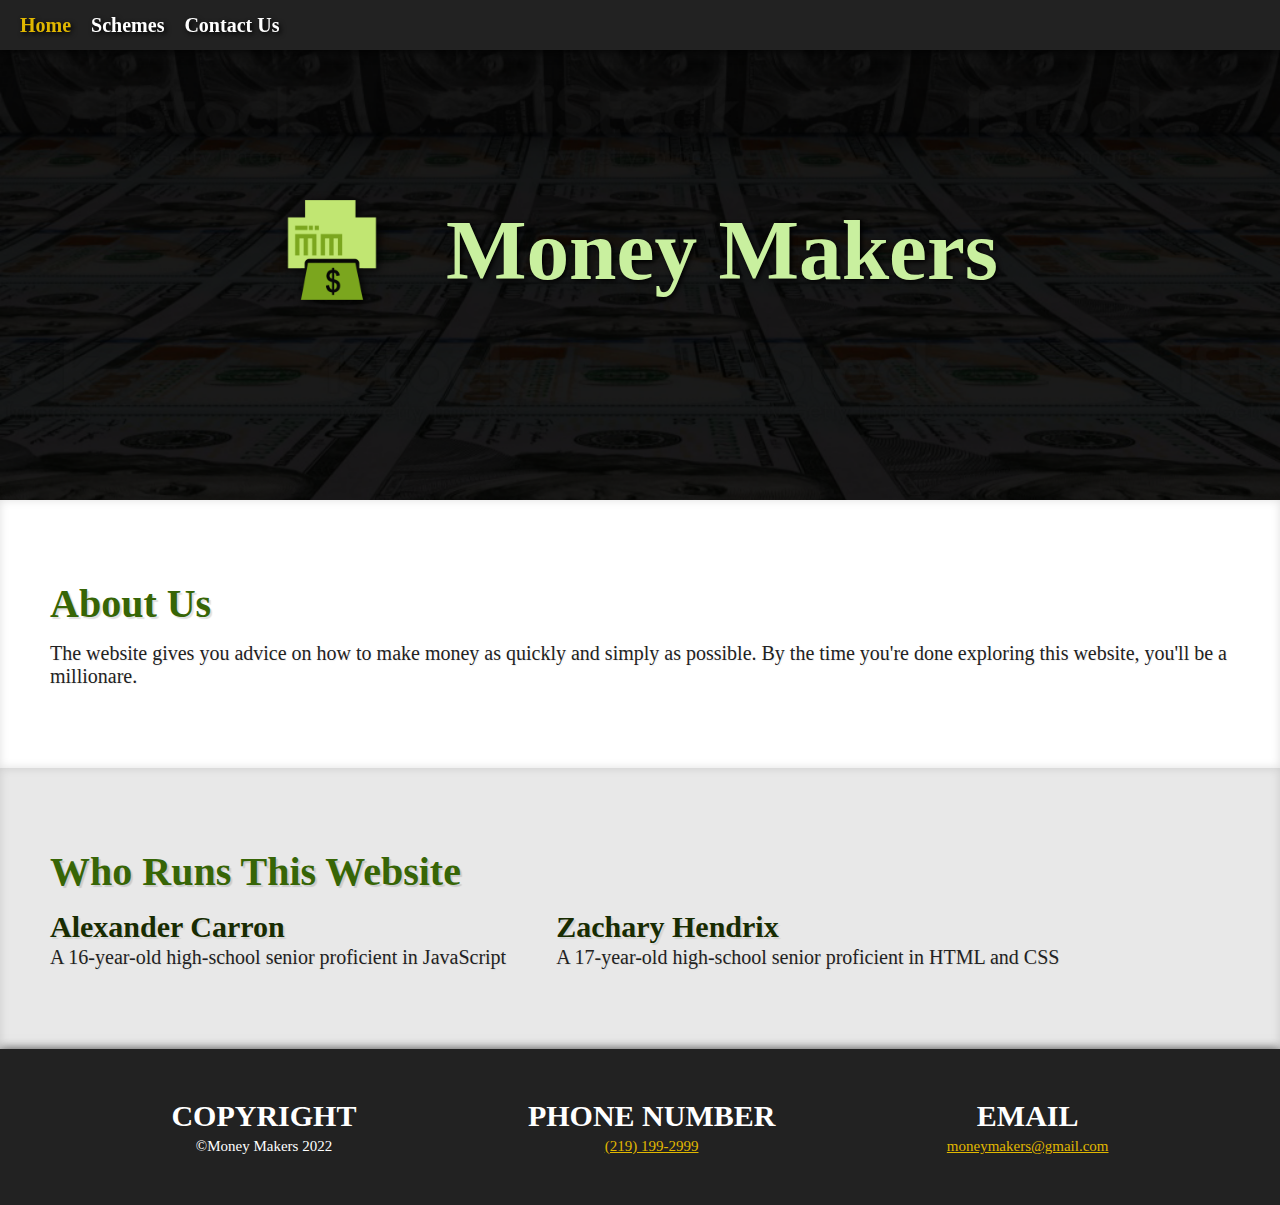
<file: index.html>
<!-- Alexander Carron - June 17th, 2022 -->
<!DOCTYPE html>
<html lang="en">
<head>
	<meta charset="UTF-8">
	<meta http-equiv="X-UA-Compatible" content="IE=edge">
	<meta name="viewport" content="width=device-width, initial-scale=1.0">
	<meta name="description" content="
		The website gives you advice on how to make money as quickly and simply as possible. By the time you're done exploring this website, you'll be a millionare.
	">
	
	<script type="module" src="./scripts/main.js"></script>
	
	<link rel="stylesheet" href="./styles/main.css">
	<link rel="stylesheet" href="./styles/index.css">
	
	<title>Money Makers</title>
</head>
<body>
	
	<!-- INSERTED WITH JAVASCRIPT -->
	<nav></nav>
	
	<!-- INSERTED WITH JAVASCRIPT -->
	
	<header></header>
	
	<main>
		
		<section>
			<h2> About Us </h2>
			<p>
				The website gives you advice on how to make money as quickly and simply as possible. By the time you're done exploring this website, you'll be a millionare.
			</p>
		</section>
		<section>
			<h2>Who Runs This Website</h2>
			<div>
				<div>
					<h3>Alexander Carron</h3>
						<p>A 16-year-old high-school senior proficient in JavaScript</p>
				</div>
				<div>
					<h3>Zachary Hendrix</h3>
						<p>A 17-year-old high-school senior proficient in HTML and CSS</p>
				</div>
			</div>
		</section>
		
	</main>
	
	<!-- INSERTED WITH JAVASCRIPT -->
	
	<footer></footer>
	
</body>
</html>
</file>
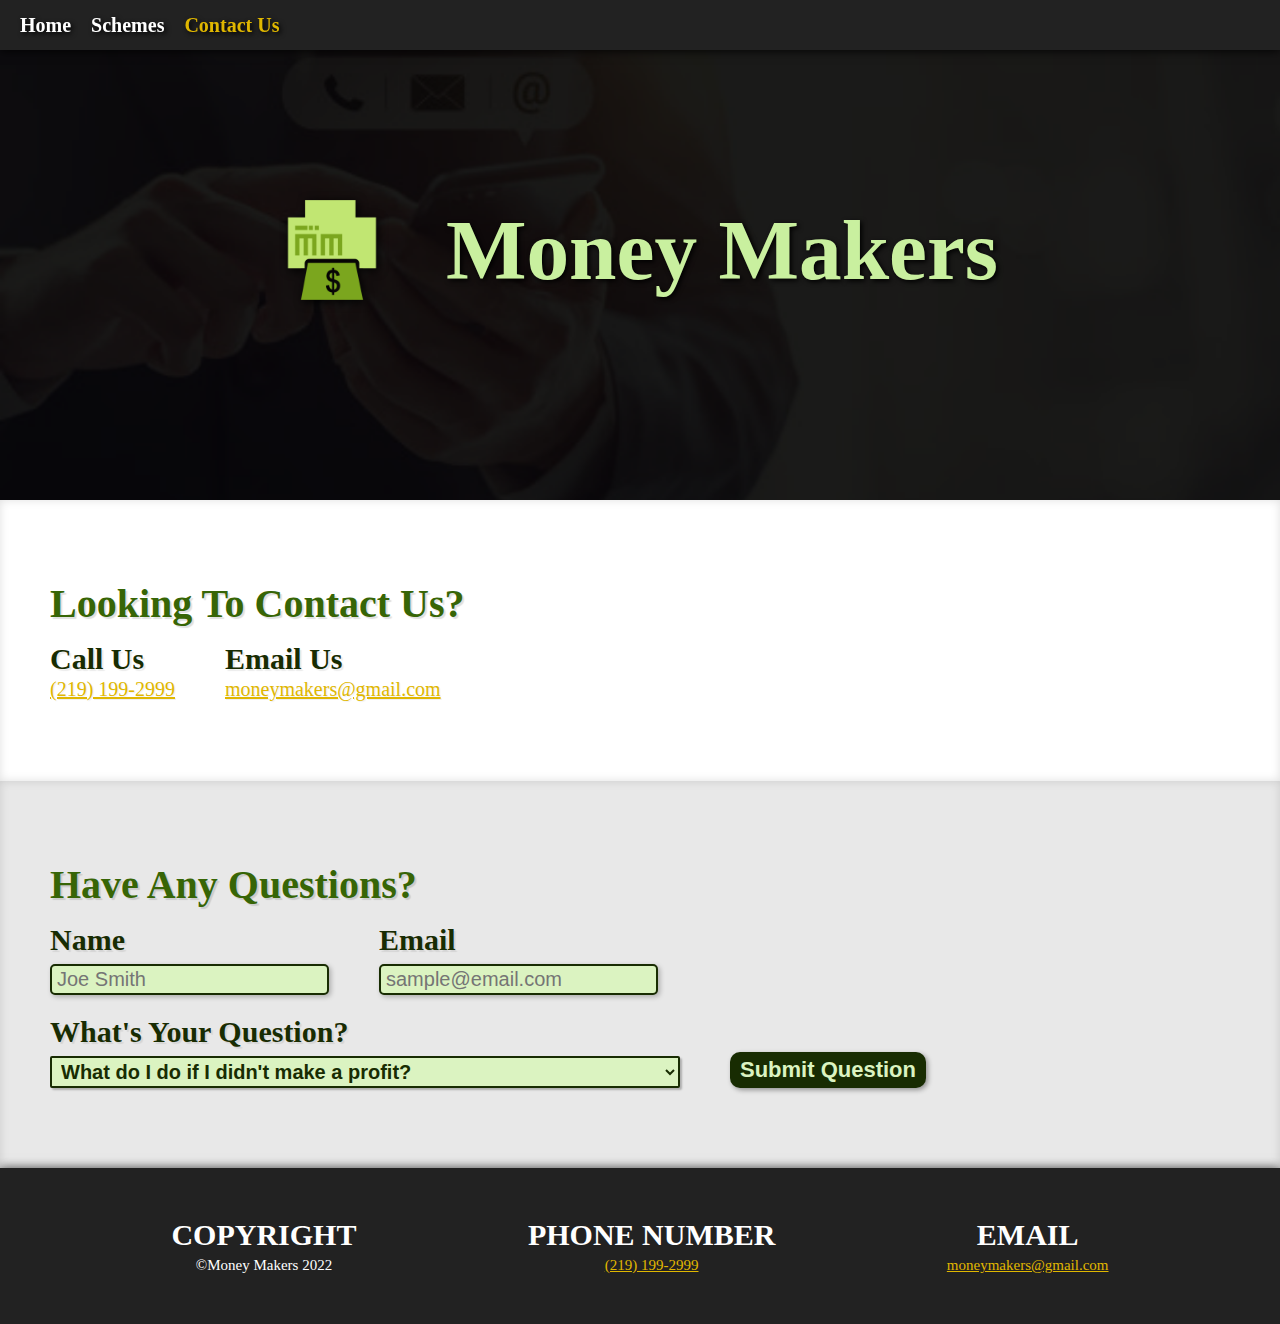
<file: contact_us.html>
<!DOCTYPE html>
<html lang="en">
<head>
	<meta charset="UTF-8">
	<meta http-equiv="X-UA-Compatible" content="IE=edge">
	<meta name="viewport" content="width=device-width, initial-scale=1.0">
	<meta name="description" content="
		The website gives you advice on how to make money as quickly and simply as possible. By the time you're done exploring this website, you'll be a millionare.
	">
	
	<script type="module" src="./scripts/main.js"></script>
	<script src="./scripts/contact_us.js"></script>
	
	<link rel="stylesheet" href="./styles/main.css">
	<link rel="stylesheet" href="./styles/contact_us.css">
	
	<title>Money Makers - Contact Us</title>
</head>
<body>
	
	<!-- INSERTED WITH JAVASCRIPT -->
	<nav></nav>
	
	<!-- INSERTED WITH JAVASCRIPT -->
	<header></header>
	
	<main>
		
		<section>
			<h2> Looking To Contact Us? </h2>
			<div>
				<div>
					<h3>Call Us</h3>
					<p><a href="tel:+1219199299">(219) 199-2999</a></p>
				</div>
				<div>
					<h3>Email Us</h3>
					<p><a href="mailto:moneymakers@gmail.com">moneymakers@gmail.com</a></p>
				</div>
			</div>
		</section>
		
		<section>
			<h2> Have Any Questions? </h2>
			<div id="form">
				<div class="input" id="user_name_input_container">
					<h3> Name </h3>
					<input type="text" name="user_name" id="user_name_input" placeholder="Joe Smith">
				</div>
				<div class="input" id="email_input_container">
					<h3> Email </h3>
					<input type="email" name="email" id="email_input" placeholder="sample@email.com">
				</div>
				<div class="input" id="question_input_container">
					<h3> What's Your Question? </h3>
					<select name="question" id="question_input" onchange="checkSelectedInput()">
						<option value="What do I do if I didn't make a profit?">What do I do if I didn't make a profit?</option>
						<option value="What do I do if I don't have the resources to try these scheme?">What do I do if I don't have the resources to try these scheme?</option>
						<option value="How can I make even more money?">How can I make even more money?</option>
						<option value="Other">Other</option>
					</select>
				</div>
				<div class="input" id="custom_question_input_container">
					<h3> What's your custom question? </h3>
					<input type="text" name="custom_question" id="custom_question_input" placeholder="Question?">
				</div>
				<div class="submit">
					<button type="submit" onclick="validateInputs()"> Submit Question </button>
					<p id="feedback_text"> Please fill out all fields </p>
				</div>
			</div>
		</section>
		
	</main>
	
	<!-- INSERTED WITH JAVASCRIPT -->
	<footer></footer>
	
</body>
</html>
</file>
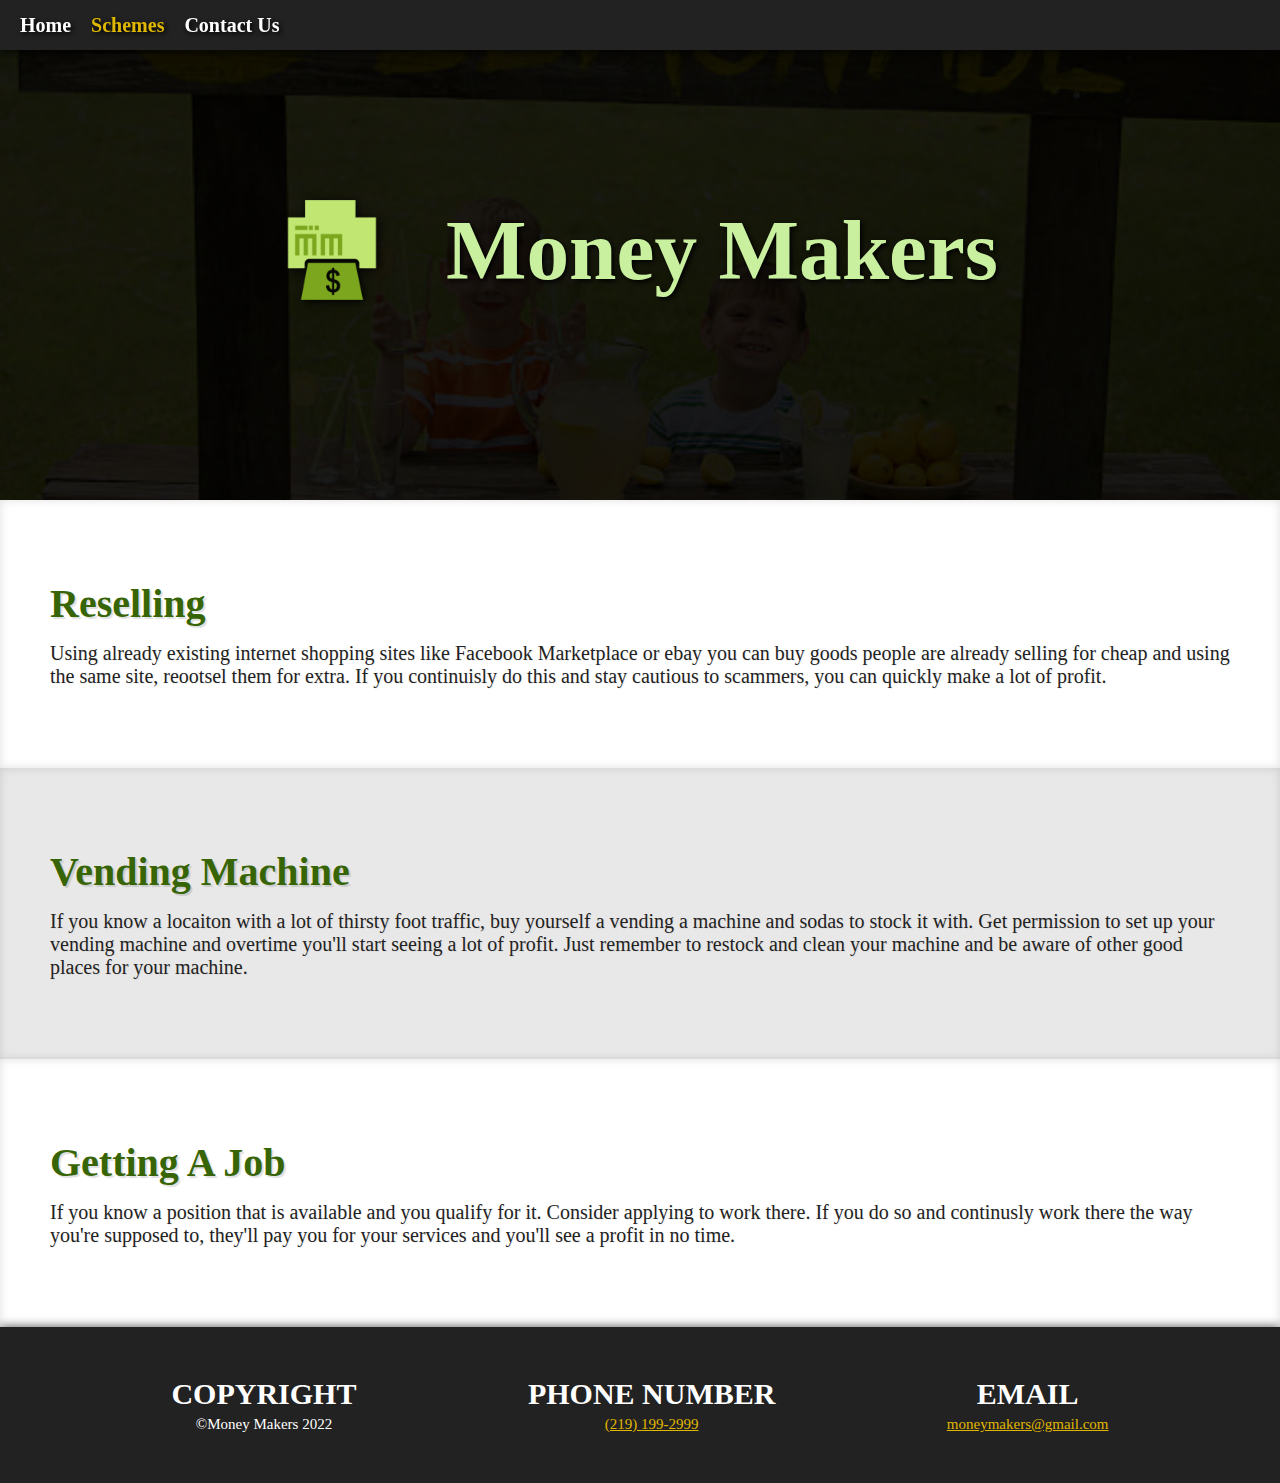
<file: schemes.html>
<!DOCTYPE html>
<html lang="en">
<head>
	<meta charset="UTF-8">
	<meta http-equiv="X-UA-Compatible" content="IE=edge">
	<meta name="viewport" content="width=device-width, initial-scale=1.0">
	<meta name="description" content="
		The website gives you advice on how to make money as quickly and simply as possible. By the time you're done exploring this website, you'll be a millionare.
	">
	
	<script type="module" src="./scripts/main.js"></script>
	
	<link rel="stylesheet" href="./styles/main.css">
	<link rel="stylesheet" href="./styles/schemes.css">
	
	<title>Money Makers - Schemes</title>
</head>
<body>
	
	<!-- INSERTED WITH JAVASCRIPT -->
	<nav></nav>
	
	<!-- INSERTED WITH JAVASCRIPT -->
	<header></header>
	
	<main>
		
		<section>
			<h2>Reselling</h2>
			<p>Using already existing internet shopping sites like Facebook Marketplace or ebay you can buy goods people are already selling for cheap and using the same site, reootsel them for extra. If you continuisly do this and stay cautious to scammers, you can quickly make a lot of profit.</p>
		</section>
		<section>
			<h2>Vending Machine</h2>
			<p>If you know a locaiton with a lot of thirsty foot traffic, buy yourself a vending a machine and sodas to stock it with. Get permission to set up your vending machine and overtime you'll start seeing a lot of profit. Just remember to restock and clean your machine and be aware of other good places for your machine.</p>
		</section>
		<section>
			<h2>Getting A Job</h2>
			<p>If you know a position that is available and you qualify for it. Consider applying to work there. If you do so and continusly work there the way you're supposed to, they'll pay you for your services and you'll see a profit in no time.</p>
		</section>
		
	</main>
	
	<footer></footer>
	
</body>
</html>
</file>
<file: styles/main.css>
:root {
	--most-light-color: #FFFFFF;
	--very-light-color: #e8e8e8;
	
	--call-to-action-color: #e0b700;
	
	--main-most-light-color: #dbf3c1;
	--main-very-light-color: #c9f09f;
	--main-light-color:	#b0ee6f;
	--main-color: #8ce42d;
	--main-dark-color: #66ae18;
	--main-very-dark-color:	#376506;
	--main-most-dark-color:	#182c02;
	
	--very-dark-color: #222222;
	--most-dark-color: #000000;
}

* {
	margin: 0;
	padding: 0;
}

html {
	font-family: Georgia, 'Times New Roman', Times, serif;
}



/* NAVIGATION MENU */
nav {
	position: fixed;
	top: 0;
	
	box-sizing: border-box;
	display: flex;
	justify-content: flex-start;
	align-items: center;
	padding: 20px;
	gap: 20px;
	width: 100vw;
	height: 50px;
	
	background: var(--very-dark-color);
	box-shadow: 0px 0px 10px #000000;
	
	z-index: 2;
}
	/* NAVIGATION LINKS */
	nav a {
		color: var(--most-light-color);
		font-weight: bold;
		text-decoration: none;
		text-shadow: 2px 2px 5px #000000;
		font-size: 20px;
	}
	

/* HEADER */
header {
	box-sizing: border-box;
	display: flex;
	justify-content: center;
	align-items: center;
	height: 500px;
	gap: 5vw;
	padding: 20px;
	
	background-image: url("../images/backgrounds/dark_home_background.png");
	background-size: cover;
	background-position: 50% 50% ;
}
	/* Header Logo */
	header img {
		height: 100px;
		
		filter: drop-shadow(2px 2px 5px #000000)
	}
	
	/* Header Text */
	header h1 {
		font-size: calc(10vw / 1.5);
		font-weight: bold;
		text-shadow: 2px 2px 5px #000000;
		color: var(--main-very-light-color);
	}
	
	
/* MAIN */
main {
	display: flex;
	flex-direction: column;
	
	background: var(--most-light-color);
}
	/* Main Section */
	main section {
		display: flex;
		flex-direction: column;
		padding: 80px 50px;
		
		box-shadow: inset 0px 0px 10px #00000020;
	}
	
	/* Main Every Other Section */
	main section:nth-child(2n) {
		background: var(--very-light-color);
	}
	
		/* Main SubSections */
		main section>div {
			display: flex;
			flex-wrap: wrap;
			row-gap: 20px;
			column-gap: 50px;
		}
	
			/* Main SubSubSections */
			main section>div>div {
				display: flex;
				flex-direction: column;
			}
	
		/* Section Headings */
		main section>h2 {
			font-size: 40px;
			font-weight: bold;
			color: var(--main-very-dark-color);
			text-shadow: 2px 2px 1px #00000020;
			
			margin-bottom: 15px;
		}
	
		/* Section SubHeadings */
		main section h3 {
			font-size: 30px;
			font-weight: bold;
			color: var(--main-most-dark-color);
			text-shadow: 2px 2px 1px #00000015;
			
			margin-bottom: 2px;
		}
	
		/* Section Paragraphs */
		main section p {
			font-size: 20px;
			color: var(--very-dark-color);
			text-shadow: 1px 1px 1px #00000010;
		}
	
	/* Hide Custom Question Input */
	main section div#custom_question_input_container {
		display: none;
	}
		
		
/* FOOTER */
footer {
	position: relative;
	box-sizing: border-box;
	display: flex;
	flex-wrap: wrap;
	justify-content: space-evenly;
	align-items: flex-start;
	padding: 50px;
	row-gap: 20px;
	column-gap: 50px;
	
	text-align: center;
	background: var(--very-dark-color);
	color: var(--most-light-color);
	box-shadow: 0px 0px 10px #000000A0;
	
	z-index: 2;
}

	/* Footer Section */
	footer section {
		display: flex;
		flex-direction: column;
		gap: 5px;
	}

		/* Footer Section Headings */
		footer section h2 {
			font-size: 30px;
			font-weight: bold;
		}

		/* Footer Section Paragraphs */
		footer section p {
			font-size: 15px;
		}
		

/* All Links */
a {
	color: var(--call-to-action-color);
}

/* All input containers */
div.input {
	display: flex;
	flex-direction: column;
	gap: 5px;
}

	/* All text inputs */
	input[type="text"], input[type="email"] {
		box-sizing: border-box;
		padding: 2px 5px;
		background: var(--main-most-light-color);
		border: 2px var(--main-most-dark-color) solid;
		border-radius: 5px;
		
		color: var(--main-most-dark-color);
		font-size: 20px;
		
		box-shadow: 2px 2px 5px #00000040;
	}

	/* All text inputs */
	div.input select {
		box-sizing: border-box;
		padding: 2px 5px;
		background: var(--main-most-light-color);
		border: 2px var(--main-most-dark-color) solid;
		border-radius: 2px;
		font-weight: bold;
		
		color: var(--main-most-dark-color);
		font-size: 20px;
		
		box-shadow: 2px 2px 2px #00000040;
	}
	
/* All Submit Containers */
div.submit {
	display: flex;
	flex-direction: column;
	justify-content: flex-end;
}
	
	/* All Submit Buttons */
	div.submit button {
		box-sizing: border-box;
		background: var(--main-most-dark-color);
		border: none;
		border-radius: 10px;
		width: max-content;
		padding: 5px 10px;
		
		color: var(--main-most-light-color);
		font-weight: bold;
		font-size: 22px;
		
		box-shadow: 2px 2px 5px #00000060;
	}
	
/* FEEDBACK TEXT */
p#feedback_text {
	display: none;
	
	font-size: 14px;
	color: #660000;
	
	margin-top: 5px;
}
</file>
<file: styles/index.css>
/* Highlight Current Page */
a[href="index.html"] {
	color: var(--call-to-action-color);
}

/* Change Header Background */
header {
	background-image: url("../images/backgrounds/dark_home_background.png");
}
</file>
<file: styles/contact_us.css>
/* Highlight Current Page */
a[href="contact_us.html"] {
	color: var(--call-to-action-color);
}

/* Change Header Background */
header {
	background-image: url("../images/backgrounds/dark_contact_us_background.png");
}
</file>
<file: styles/schemes.css>
/* Highlight Current Page */
a[href="schemes.html"] {
	color: var(--call-to-action-color);
}

/* Change Header Background */
header {
	background-image: url("../images/backgrounds/dark_schemes_background.png");
}
</file>
